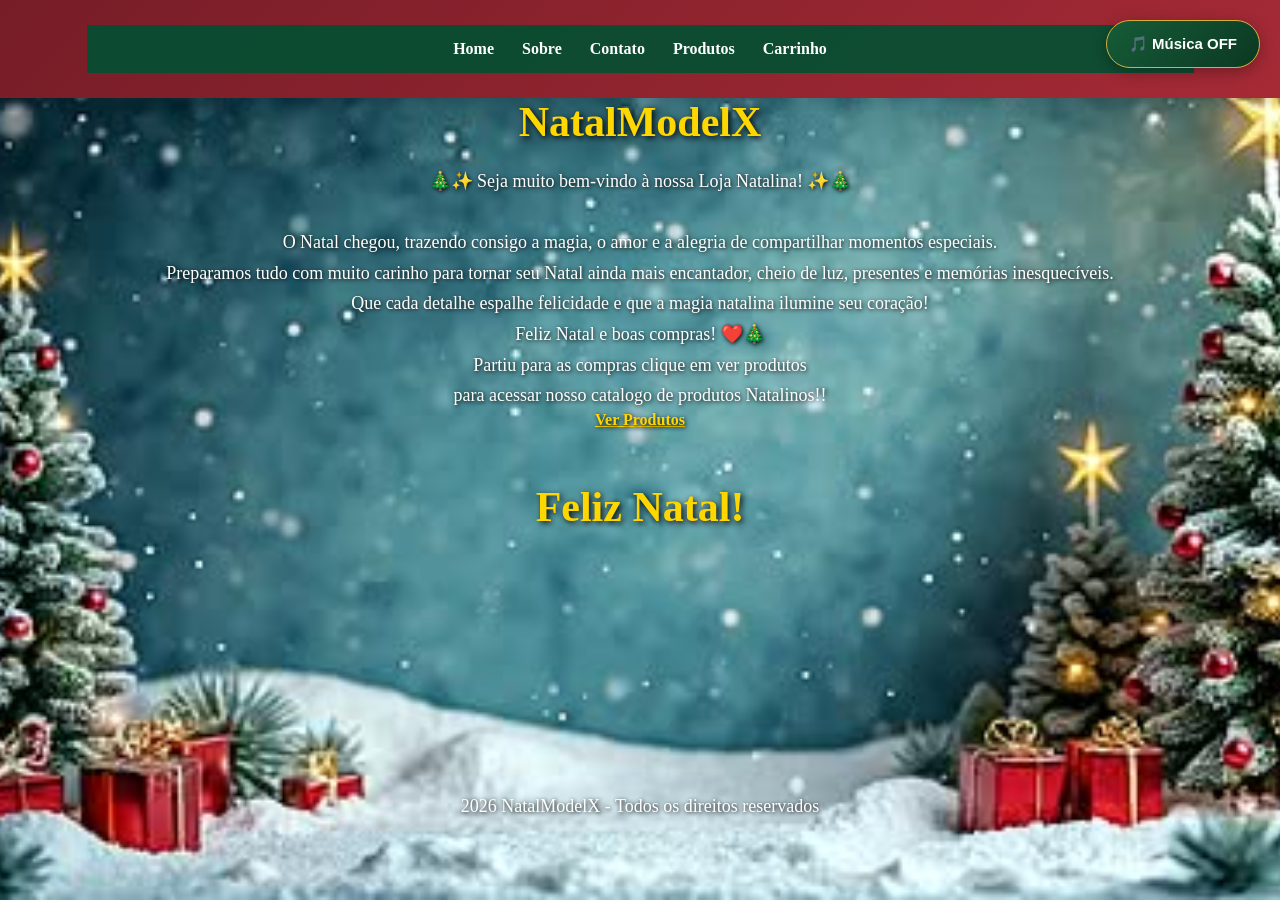
<file: av2/NatalModelX/NatalModelX/index.html>
<!DOCTYPE html>
<html lang="pt-BR">
<head>
  <meta charset="UTF-8">
  <meta name="viewport" content="width=device-width, initial-scale=1.0">
  <title>NatalModelX – Loja Virtual</title>
  <link rel="stylesheet" href="style.css">
</head>
<body>
  <header>

    <div class="container header-inner">
      <nav id="mainNav">
        <a href="index.html">Home</a>
        <a href="sobre.html">Sobre</a>
        <a href="contato.html">Contato</a>
        <a href="produtos.html">Produtos</a>
        <a href="carrinho.html" class="cart-link"> Carrinho <span id="cartCount"></span></a>
      </nav>
    </div>
  </header>
<center>
  <section class="banner">
    <div class="container">
      <h1>NatalModelX</h1>
      
      <p>🎄✨ Seja muito bem-vindo à nossa Loja Natalina! ✨🎄 <br>
<br>
O Natal chegou, trazendo consigo a magia, o amor e a alegria de compartilhar momentos especiais. <br>

Preparamos tudo com muito carinho para tornar seu Natal ainda mais encantador, cheio de luz, presentes e memórias inesquecíveis. <br>

Que cada detalhe espalhe felicidade e que a magia natalina ilumine seu coração! <br>

Feliz Natal e boas compras! ❤️🎄</p>
<p>Partiu para as compras clique em ver produtos <br> para acessar nosso catalogo de produtos Natalinos!! </p>
      <a href="produtos.html" class="btn">Ver Produtos</a>
    </div>
  </section>
<br>
<br>
<br>
<h1>Feliz Natal!</h1>
  <br>
  <br>
  <br>
  <br>
  <br>
  <br>
  <br>
  <br>
  <br>
  <br>

  <footer>
    <div class="container">
      <p>2026 NatalModelX - Todos os direitos reservados</p>
    </div>
  </footer>

  <script src="produtos.js"></script>
  <script src="script.js"></script>
  <script src="carrinho.js"></script>

</center>

<style>
p{font-size: 20px;}
h1{font-size: 35px;}
body {
        background-image: url("fundo-natal.jpg");
        background-size: cover;
        background-position: center;
        background-repeat: no-repeat;
        background-attachment: fixed;
        min-height: 100vh;
    }
</style>
<link rel="stylesheet" href="style.css">

<style>
/* TÍTULO PRINCIPAL */
h1 {
    color: #FFD700;
    font-size: 42px;
    text-align: center;
    text-shadow: 2px 2px 6px #000000;
}

/* SUBTÍTULOS */
h2, h3 {
    color: #FFF8E7;
    text-shadow: 2px 2px 5px #000000;
}

/* PARÁGRAFOS */
p {
    color: #FFFFFF;
    font-size: 18px;
    text-shadow: 1px 1px 4px #000000;
    line-height: 1.7;
}

/* LINKS */
a {
    color: #FFD700;
    font-weight: bold;
    text-shadow: 1px 1px 4px #000000;
}

/* LINKS AO PASSAR O MOUSE */
a:hover {
    color: #FF4D4D;
}

/* RODAPÉ */
footer {
    color: #FFFFFF;
    text-shadow: 1px 1px 4px #000000;
}

</style>
<audio id="musicaNatal" loop>
    <source src="natal.mp3" type="audio/mpeg">
</audio>
<button id="botaoMusica" class="botao-musica" onclick="alternarMusica()">
    🎵 Música OFF
</button>
<script src="script.js"></script>


</body>
</html>
</file>
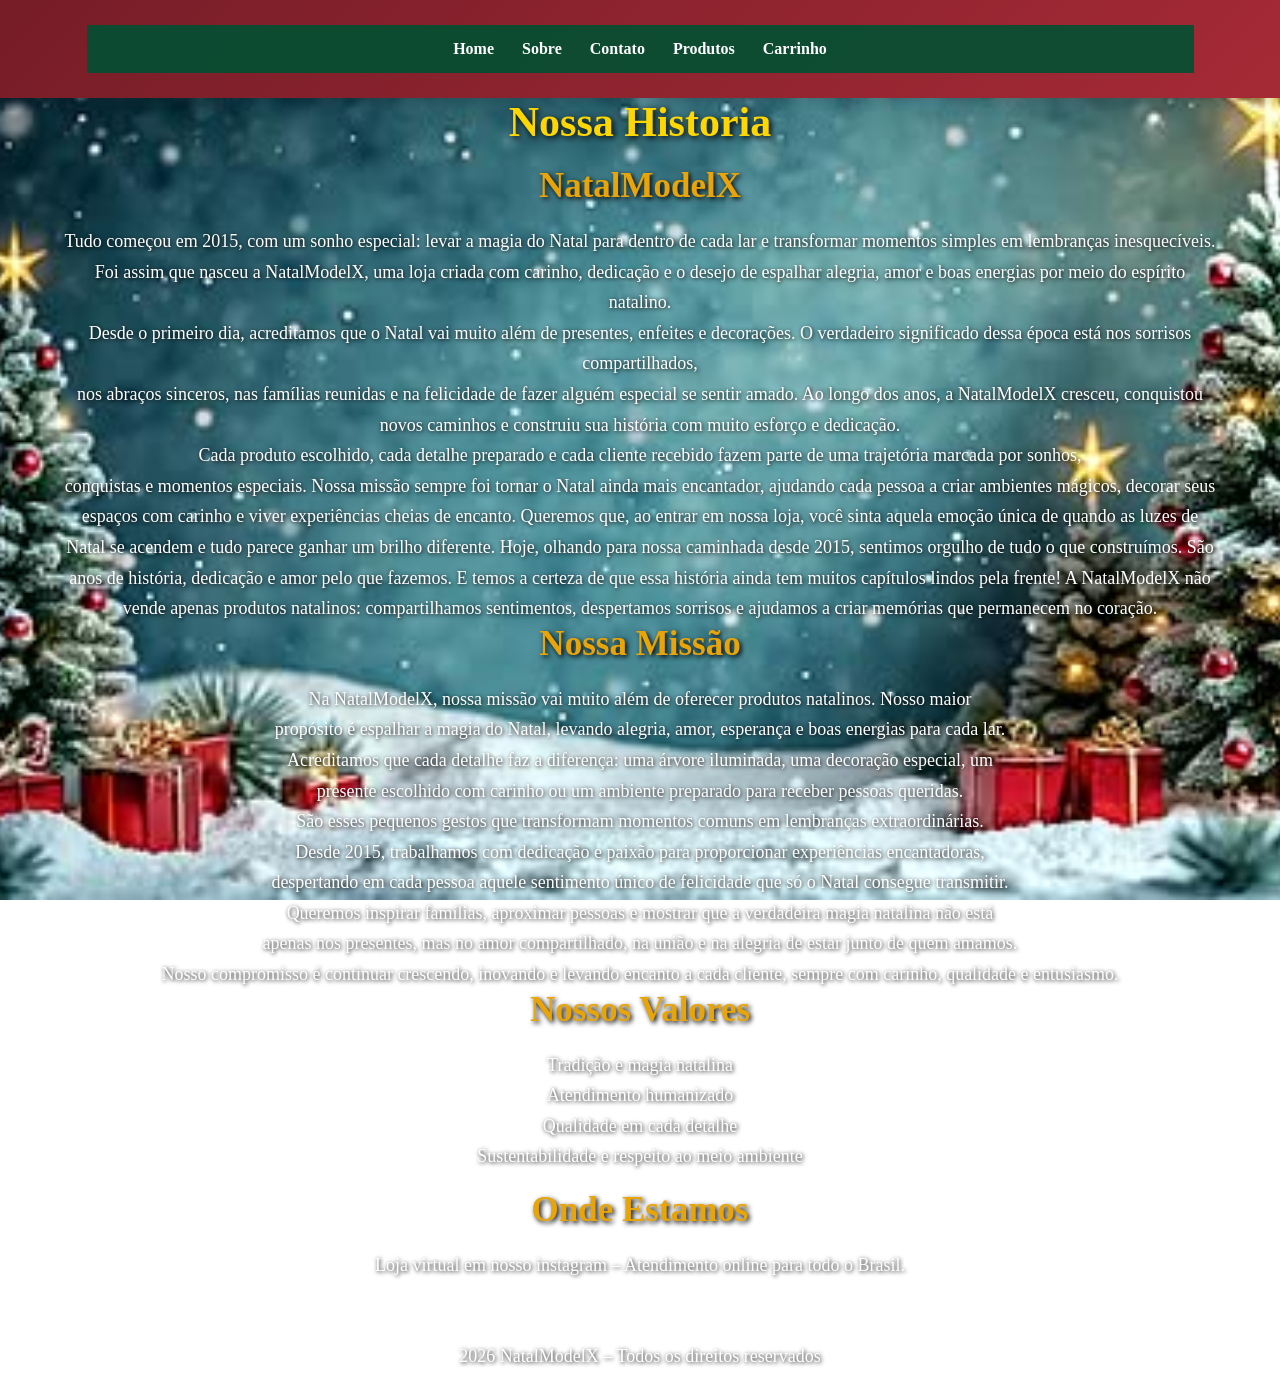
<file: av2/NatalModelX/NatalModelX/sobre.html>
<!DOCTYPE html>
<html lang="pt-BR">
<head>
  <meta charset="UTF-8">
  <meta name="viewport" content="width=device-width, initial-scale=1.0">
  <title>Sobre – NatalModelX</title>
  <link rel="stylesheet" href="style.css">
</head>
<body>
  <header>
    <div class="container header-inner">

      <nav id="mainNav">
        <a href="index.html">Home</a>
        <a href="sobre.html" class="active">Sobre</a>
        <a href="contato.html">Contato</a>
        <a href="produtos.html">Produtos</a>
        <a href="carrinho.html" class="cart-link"> Carrinho <span id="cartCount"></span></a>
      </nav>
    </div>
  </header>

 <center> <section class="container sobre-conteudo">
    <h1>Nossa Historia</h1>
    <h2>NatalModelX</h2>
    <p>Tudo começou em 2015, com um sonho especial: levar a magia do Natal para dentro de cada lar e transformar momentos simples em lembranças inesquecíveis. <br>
Foi assim que nasceu a NatalModelX, uma loja criada com carinho, dedicação e o desejo de espalhar alegria, amor e boas energias por meio do espírito natalino. <br>
Desde o primeiro dia, acreditamos que o Natal vai muito além de presentes, enfeites e decorações. O verdadeiro significado dessa época está nos sorrisos compartilhados, <br> nos abraços sinceros, nas famílias reunidas e na felicidade de fazer alguém especial se sentir amado.
Ao longo dos anos, a NatalModelX cresceu, conquistou novos caminhos e construiu sua história com muito esforço e dedicação. <br>  Cada produto escolhido, cada detalhe preparado e cada cliente recebido fazem parte de uma trajetória marcada por sonhos,<br> conquistas e momentos especiais.
Nossa missão sempre foi tornar o Natal ainda mais encantador, ajudando cada pessoa a criar ambientes mágicos, decorar seus espaços com carinho e viver experiências cheias de encanto. Queremos que, ao entrar em nossa loja, você sinta aquela emoção única de quando as luzes de Natal se acendem e tudo parece ganhar um brilho diferente.
Hoje, olhando para nossa caminhada desde 2015, sentimos orgulho de tudo o que construímos. São anos de história, dedicação e amor pelo que fazemos. E temos a certeza de que essa história ainda tem muitos capítulos lindos pela frente!
A NatalModelX não vende apenas produtos natalinos: compartilhamos sentimentos, despertamos sorrisos e ajudamos a criar memórias que permanecem no coração.</p>

    <h2>Nossa Missão</h2>
    <p>Na NatalModelX, nossa missão vai muito além de oferecer produtos natalinos. Nosso maior <br>propósito é espalhar a magia do Natal, levando alegria, amor, esperança e boas energias para cada lar. <br>
Acreditamos que cada detalhe faz a diferença: uma árvore iluminada, uma decoração especial, um <br> presente escolhido com carinho ou um ambiente preparado para receber pessoas queridas. <br>São esses pequenos gestos que transformam momentos comuns em lembranças extraordinárias. <br>
Desde 2015, trabalhamos com dedicação e paixão para proporcionar experiências encantadoras,  <br> despertando em cada pessoa aquele sentimento único de felicidade que só o Natal consegue transmitir. <br>
Queremos inspirar famílias, aproximar pessoas e mostrar que a verdadeira magia natalina não está<br> apenas nos presentes, mas no amor compartilhado, na união e na alegria de estar junto de quem amamos.<br>
Nosso compromisso é continuar crescendo, inovando e levando encanto a cada cliente, sempre com carinho, qualidade e entusiasmo.<br></p>

    <h2>Nossos Valores</h2>
     <p>Tradição e magia natalina </p>
      <p>Atendimento humanizado</p>
      <p>Qualidade em cada detalhe</p>
      <p>Sustentabilidade e respeito ao meio ambiente</p>
<br>
    <h2>Onde Estamos</h2>
    <p>Loja virtual em nosso instagram – Atendimento online para todo o Brasil.</p>
  </section>

  <footer>
    <div class="container">
      <p> 2026 NatalModelX – Todos os direitos reservados </p>
    </div>
  </footer>
</center>
  <script src="produtos.js"></script>
  <script src="script.js"></script>

  
<link rel="stylesheet" href="style.css">



<style>
/* TÍTULO PRINCIPAL */
h1 {
    color: #FFD700;
    font-size: 42px;
    text-align: center;
    text-shadow: 2px 2px 6px #000000;
}

/* SUBTÍTULOS */
h2, h3 {
     color: #e9a507;
    text-shadow: 2px 2px 5px #000000;
}

/* PARÁGRAFOS */
p {
    color: #FFFFFF;
    font-size: 18px;
    text-shadow: 1px 1px 4px #000000;
    line-height: 1.7;
}

/* LINKS */
a {
    color: #FFD700;
    font-weight: bold;
    text-shadow: 1px 1px 4px #000000;
}

/* LINKS AO PASSAR O MOUSE */
a:hover {
    color: #FF4D4D;
}

/* RODAPÉ */
footer {
    color: #FFFFFF;
    text-shadow: 1px 1px 4px #000000;
}

</style>



</body>
</html>
</file>
<file: av2/NatalModelX/NatalModelX/style.css>
body {
    margin: 0;
    min-height: 100vh;

    background-image: url("./fundo-natal.jpg");
    background-size: cover;
    background-position: center;
    background-repeat: no-repeat;
    background-attachment: fixed;
}


/* FUNDO NATALINO EXCLUSIVO DA PÁGINA DE CONTATO */

body.pagina-contato {
    min-height: 100vh;
    background-image:
        linear-gradient(
            rgba(0, 0, 0, 0.30),
            rgba(0, 0, 0, 0.30)
        ),
        url("fundo-natal.jpg");

    background-size: cover;
    background-position: center;
    background-repeat: no-repeat;
    background-attachment: fixed;
    color: white;
}

/* Conteúdo da página de contato */
body.pagina-contato h1,
body.pagina-contato p,
body.pagina-contato label {
    color: white;
}

/* Formulário */
body.pagina-contato form {
    background: rgba(0, 0, 0, 0.55);
    padding: 25px;
    border-radius: 12px;
    max-width: 700px;
    margin: 30px auto;
}

/* Campos */
body.pagina-contato input,
body.pagina-contato textarea {
    padding: 10px;
    border-radius: 6px;
    border: 1px solid #ddd;
}

/* Botão */
body.pagina-contato button {
    background: #b51220;
    color: white;
    padding: 12px 22px;
    border: none;
    border-radius: 6px;
    cursor: pointer;
}


.adicionar-carrinho {
    background: #b22222;
    color: white;
    border: none;
    padding: 12px;
    border-radius: 8px;
    cursor: pointer;
    font-size: 14px;
    margin-top: 10px;
}

.adicionar-carrinho:hover {
    background: #8b0000;
}

.item-carrinho {
    background: white;
    padding: 20px;
    margin: 15px 0;
    border-radius: 12px;
    box-shadow: 0 3px 10px rgba(0,0,0,0.10);
}

.item-carrinho button {
    background: #b22222;
    color: white;
    border: none;
    border-radius: 6px;
    padding: 10px 15px;
    cursor: pointer;
}

#total-carrinho {
    color: #8b0000;
    font-size: 24px;
    font-weight: bold;
}

.adicionar-carrinho {
    width: 100%;
    padding: 12px;
    margin-top: 12px;
    background-color: #b22222;
    color: white;
    border: none;
    border-radius: 8px;
    font-size: 14px;
    font-weight: bold;
    cursor: pointer;
    transition: 0.3s;
}

.adicionar-carrinho:hover {
    background-color: #800000;
    transform: scale(1.03);
}

/* CONFIGURAÇÃO GERAL */
* {
    margin: 0;
    padding: 0;
    box-sizing: border-box;
}

body {
    margin: 0;
    padding: 0;
    min-height: 100vh;

    background-image: url("fundo-natal.jpg");
    background-size: cover;
    background-position: center;
    background-repeat: no-repeat;
    background-attachment: fixed;
}

/* CABEÇALHO */
header {
    background: linear-gradient(135deg, #761d27, #a52a36);
    color: white;
    padding: 25px;
    text-align: center;
    box-shadow: 0 3px 12px rgba(0,0,0,0.12);
}

header h1 {
    font-size: 28px;
}

/* MENU DE NAVEGAÇÃO */
nav {
    background: #173d30;
    padding: 15px;
    text-align: center;
}

nav a {
    color: white;
    text-decoration: none;
    margin: 0 12px;
    font-weight: bold;
    transition: 0.3s;
}

nav a:hover {
    color: #e8c878;
}

/* TÍTULO DO CARRINHO */
h1, h2 {
    margin-bottom: 20px;
}

body > h1 {
    text-align: center;
    margin-top: 35px;
    color: #761d27;
}

/* ÁREA DOS PRODUTOS */
#itens-carrinho {
    max-width: 950px;
    margin: 30px auto;
    padding: 15px;
}

/* CARTÃO DE CADA PRODUTO */
.item-carrinho {
    background: white;
    padding: 25px;
    margin-bottom: 18px;
    border-radius: 15px;
    box-shadow: 0 4px 15px rgba(0,0,0,0.07);
    border-left: 5px solid #a52a36;
    display: grid;
    grid-template-columns: 1fr 1fr;
    gap: 12px;
    align-items: center;
    transition: 0.3s;
}

.item-carrinho:hover {
    transform: translateY(-3px);
    box-shadow: 0 7px 20px rgba(0,0,0,0.12);
}

.item-carrinho h3 {
    color: #173d30;
    font-size: 20px;
    grid-column: 1 / -1;
}

.item-carrinho p {
    font-size: 15px;
    color: #666;
}

/* BOTÃO REMOVER */
.item-carrinho button {
    background: #a52a36;
    color: white;
    border: none;
    padding: 12px 18px;
    border-radius: 8px;
    cursor: pointer;
    font-weight: bold;
    transition: 0.3s;
    grid-column: 1 / -1;
}

.item-carrinho button:hover {
    background: #761d27;
}

/* TOTAL DA COMPRA */
#total-carrinho {
    max-width: 950px;
    margin: 20px auto;
    padding: 25px;
    background: #173d30;
    color: white;
    border-radius: 12px;
    font-size: 25px;
    text-align: right;
    box-shadow: 0 4px 12px rgba(0,0,0,0.10);
}

/* LINK VER PRODUTOS */
a {
    transition: 0.3s;
}

a:hover {
    color: #a52a36;
}

/* RODAPÉ */
footer {
    text-align: center;
    padding: 25px;
    color: #777;
    margin-top: 35px;
}

/* CELULAR */
@media (max-width: 600px) {
    .item-carrinho {
        grid-template-columns: 1fr;
        padding: 18px;
    }

    #itens-carrinho {
        padding: 12px;
    }

    #total-carrinho {
        margin: 15px;
        font-size: 20px;
    }

    nav a {
        display: inline-block;
        margin: 6px;
    }
}
#mensagem-carrinho {
    position: fixed;
    top: 20px;
    right: 20px;
    background: #173d30;
    color: white;
    padding: 16px 24px;
    border-radius: 10px;
    box-shadow: 0 5px 20px rgba(0,0,0,0.2);
    z-index: 9999;
    opacity: 0;
    transform: translateY(-15px);
    transition: 0.3s;
    pointer-events: none;
}

#mensagem-carrinho.mostrar {
    opacity: 1;
    transform: translateY(0);
}
/* NAVBAR DA PÁGINA DE CONTATO */

body.pagina-contato header {
    background: linear-gradient(135deg, #761d27, #a52a36);
    padding: 25px;
    margin: 0;
    text-align: center;
    box-shadow: 0 3px 12px rgba(0,0,0,0.12);
}

body.pagina-contato nav {
    background-color: rgba(0, 80, 50, 0.90);
    padding: 15px;
    position: relative;
    z-index: 10;
}

body.pagina-contato nav a {
    color: white;
    text-decoration: none;
    margin: 0 12px;
    font-weight: bold;
}

body.pagina-contato nav a:hover {
    color: #e8c878;
}
/* NAVBAR NATALMODELX */
header {
    background: linear-gradient(135deg, #761d27, #a52a36);
    padding: 25px;
    text-align: center;
}

nav {
    background-color: rgba(0, 80, 50, 0.90);
    padding: 15px;
    position: relative;
    z-index: 10;
}

nav a {
    color: white;
    text-decoration: none;
    margin: 0 12px;
    font-weight: bold;
    text-shadow: none;
}

nav a:hover {
    color: #e8c878;
}
body.pagina-contato header {
    background: linear-gradient(135deg, #761d27, #a52a36) ;
    padding: 25px ;
}

body.pagina-contato header nav#mainNav {
    display: block ;
    background: rgba(0, 80, 50, 0.90) ;
    padding: 15px ;
    text-align: center ;
}

body.pagina-contato header nav#mainNav a {
    color: white ;
    text-decoration: none ;
    margin: 0 12px ;
    font-weight: bold ;
    text-shadow: none ;
}
/* FORMULÁRIO NATALMODELX - AJUSTE PROFISSIONAL */

body.pagina-contato .form-contato {
    width: 100%;
    max-width: 900px;
    margin: 30px auto;
    padding: 30px;

    background: rgba(0, 0, 0, 0.65);
    border-radius: 15px;

    display: grid;
    grid-template-columns: repeat(3, 1fr);
    gap: 20px;
    align-items: start;
}

body.pagina-contato .campo {
    display: flex;
    flex-direction: column;
    width: 100%;
    gap: 8px;
}

body.pagina-contato .campo label {
    color: white;
    font-size: 15px;
    font-weight: bold;
}

body.pagina-contato .campo input,
body.pagina-contato .campo textarea {
    width: 100%;
    padding: 13px;
    border: 1px solid #ddd;
    border-radius: 7px;
    background: #fff;
    color: #222;
    font-size: 15px;
    outline: none;
}

body.pagina-contato .campo input {
    height: 45px;
}

body.pagina-contato .campo textarea {
    min-height: 130px;
    resize: vertical;
}

body.pagina-contato .campo input:focus,
body.pagina-contato .campo textarea:focus {
    border: 2px solid #b51220;
}

body.pagina-contato .campo-mensagem {
    grid-column: 1 / -1;
}

body.pagina-contato .acoes-formulario {
    grid-column: 1 / -1;
    text-align: center;
}

body.pagina-contato .form-contato button {
    background: #c8102e;
    color: white;
    padding: 14px 30px;
    border: none;
    border-radius: 8px;
    font-size: 16px;
    font-weight: bold;
    cursor: pointer;
    transition: 0.3s;
}

body.pagina-contato .form-contato button:hover {
    background: #8b0000;
    transform: translateY(-2px);
}

/* CELULAR */
@media (max-width: 700px) {
    body.pagina-contato .form-contato {
        grid-template-columns: 1fr;
        padding: 20px;
        margin: 20px auto;
    }

    body.pagina-contato .campo-mensagem,
    body.pagina-contato .acoes-formulario {
        grid-column: 1;
    }
}
/* FUNDO BEGE DA PÁGINA CARRINHO */

body.pagina-carrinho {
    background-image: none !important;
    background-color: #f5f1e8 !important;
    background-attachment: initial;
    min-height: 100vh;
}

/* Área dos produtos no carrinho */
body.pagina-carrinho #itens-carrinho {
    background: transparent;
}

/* Cartão do total */
body.pagina-carrinho #total-carrinho {
    background: #173d30;
    color: white;
}



.botao-musica {
    position: fixed;
    top: 20px;
    right: 20px;
    z-index: 99999;

    background: linear-gradient(135deg, #165c38, #0b3822);
    color: white;

    border: 1px solid #d4af37;
    border-radius: 50px;

    padding: 14px 22px;
    font-size: 15px;
    font-weight: bold;

    cursor: pointer;
    box-shadow: 0 4px 15px rgba(0,0,0,0.3);

    transition: 0.3s;
}

.botao-musica:hover {
    transform: scale(1.05);
    background: #217346;
}

/* =====================================
   CONFIGURAÇÃO RESPONSIVA GERAL
===================================== */

* {
    margin: 0;
    padding: 0;
    box-sizing: border-box;
}

html {
    width: 100%;
    scroll-behavior: smooth;
}

body {
    width: 100%;
    min-height: 100vh;
    overflow-x: hidden;
}

/* IMAGENS RESPONSIVAS */

img {
    max-width: 100%;
    height: auto;
    display: block;
}

/* VÍDEOS RESPONSIVOS */

video,
iframe {
    max-width: 100%;
}

/* CONTAINER PRINCIPAL */

.container {
    width: 90%;
    max-width: 1200px;
    margin: 0 auto;
}

/* TEXTOS RESPONSIVOS */

h1 {
    font-size: clamp(26px, 4vw, 45px);
}

h2 {
    font-size: clamp(22px, 3vw, 35px);
}

p {
    font-size: clamp(14px, 1.5vw, 18px);
    line-height: 1.6;
}

/* MENU RESPONSIVO */

header {
    width: 100%;
    flex-wrap: wrap;
}

nav {
    max-width: 100%;
    flex-wrap: wrap;
    justify-content: center;
}

nav a {
    white-space: nowrap;
}

/* PRODUTOS RESPONSIVOS */

.produtos,
.produtos-container,
.cards {
    display: grid;
    grid-template-columns: repeat(
        auto-fit,
        minmax(min(100%, 220px), 1fr)
    );
    gap: 20px;
    width: 100%;
}

/* =====================================
   TABLETS
===================================== */

@media screen and (max-width: 992px) {

    .container {
        width: 92%;
    }

    header {
        gap: 15px;
    }

    nav {
        gap: 12px;
    }

    section {
        padding-left: 15px;
        padding-right: 15px;
    }

}

/* =====================================
   CELULARES
===================================== */

@media screen and (max-width: 768px) {

    body {
        background-attachment: scroll;
    }

    .container {
        width: 94%;
    }

    header {
        flex-direction: column;
        align-items: center;
    }

    nav {
        width: 100%;
        display: flex;
        justify-content: center;
        gap: 10px;
    }

    nav a {
        font-size: 14px;
        padding: 8px;
    }

    button {
        max-width: 100%;
    }

    input,
    textarea,
    select {
        max-width: 100%;
    }

    section {
        padding-top: 25px;
        padding-bottom: 25px;
    }

    .produtos,
    .produtos-container,
    .cards {
        grid-template-columns: repeat(2, minmax(0, 1fr));
        gap: 12px;
    }

}
</file>
